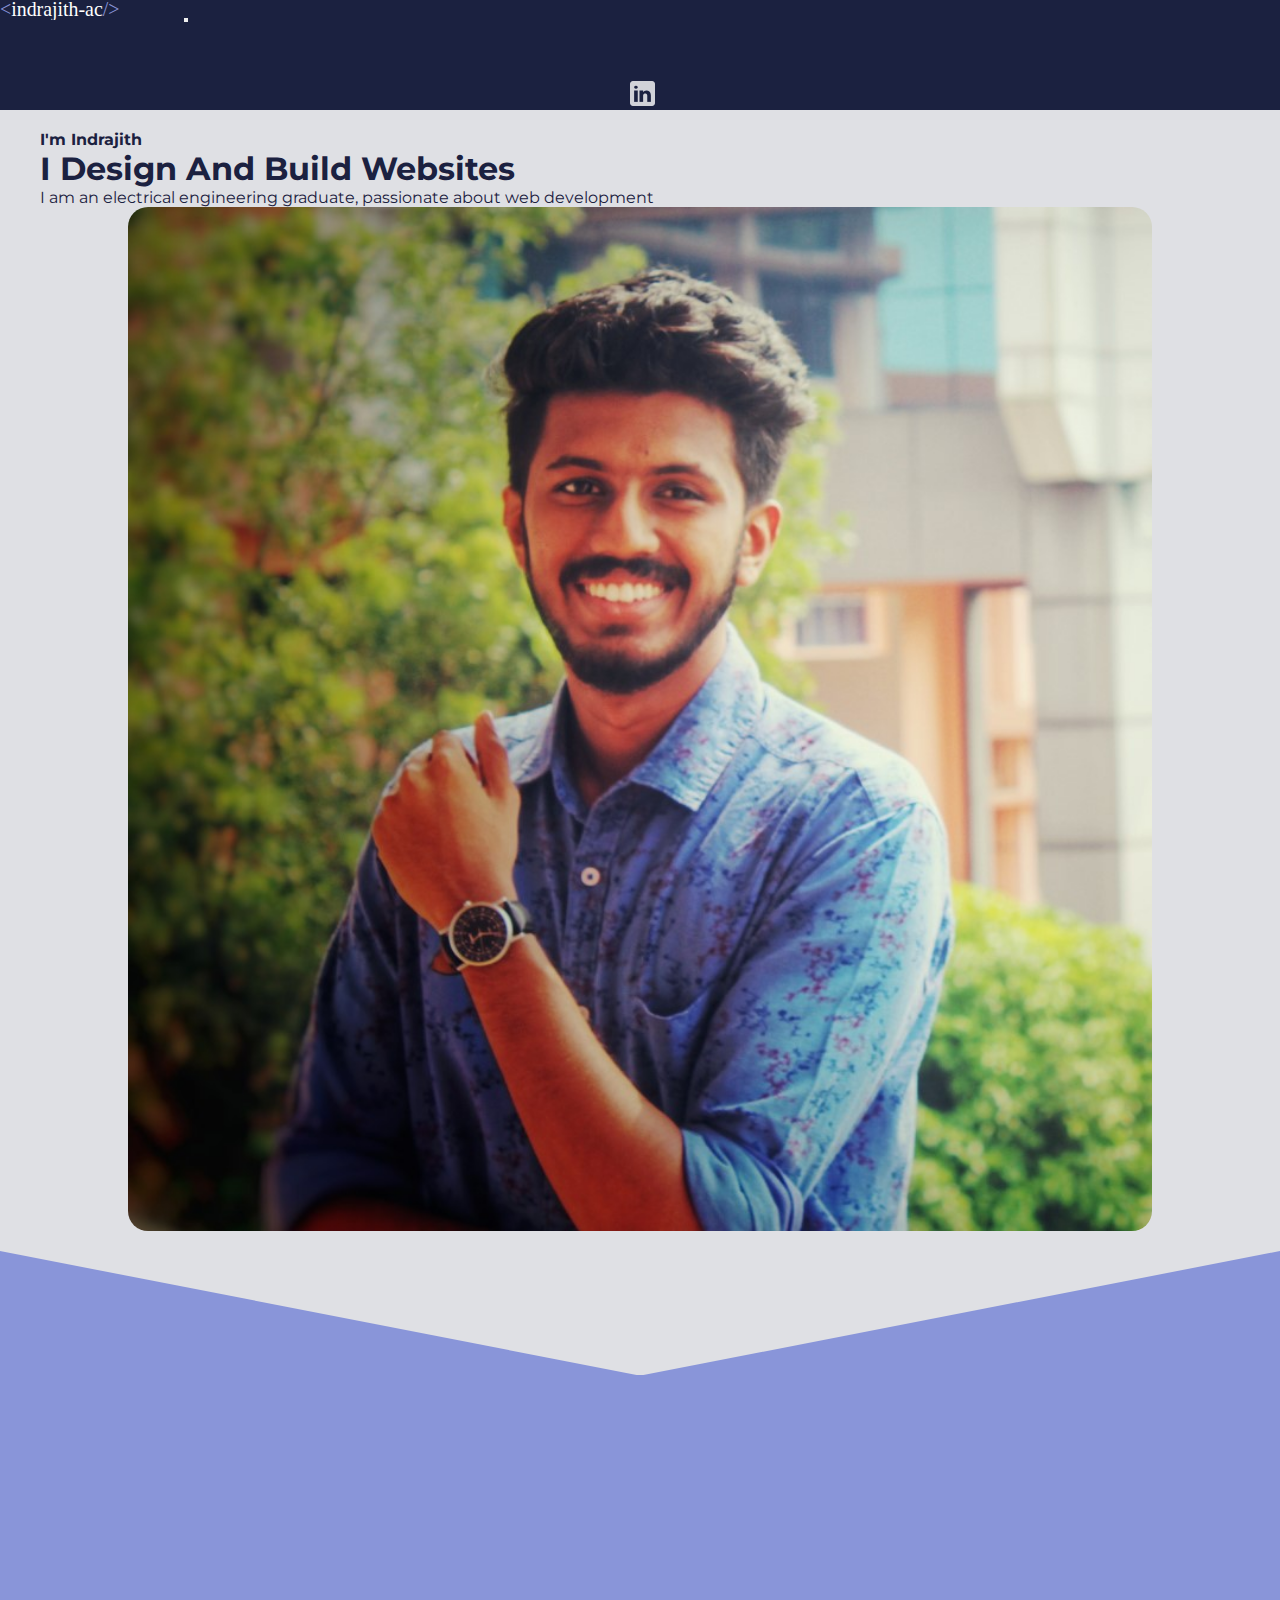
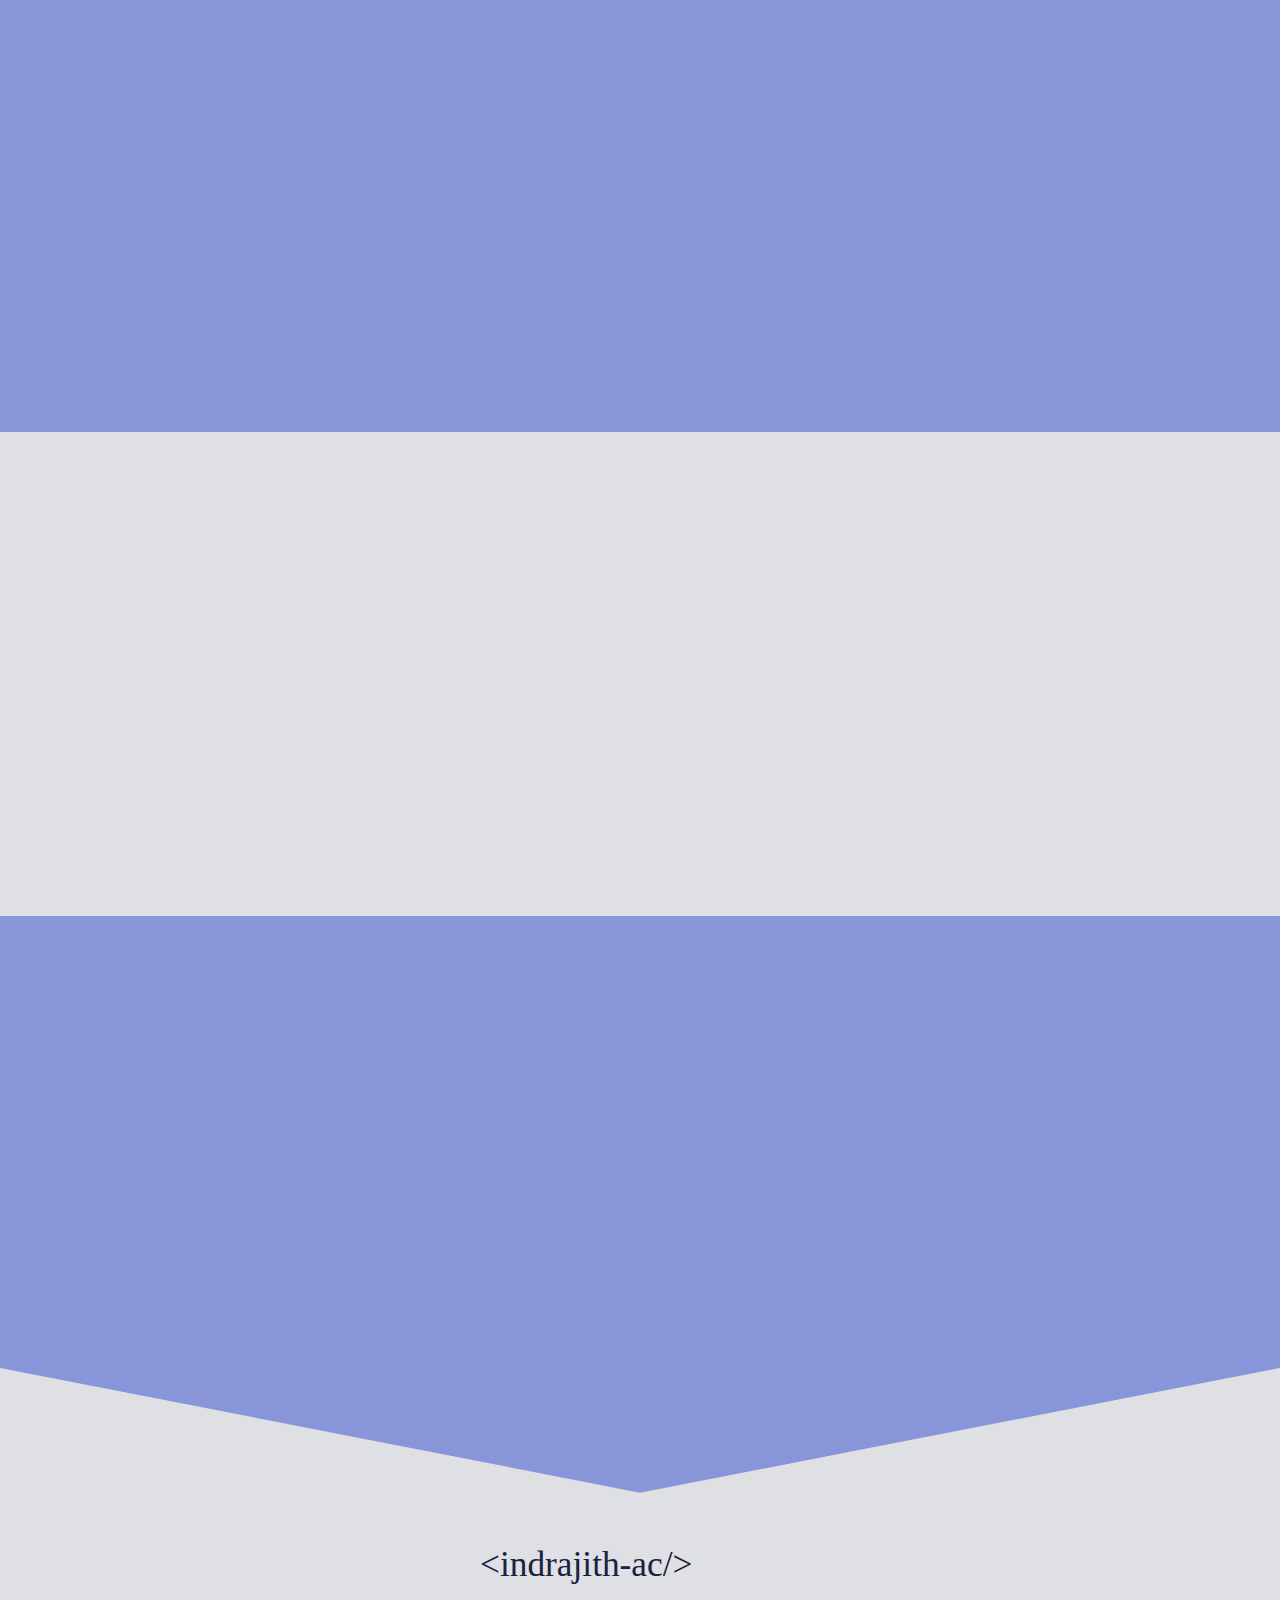
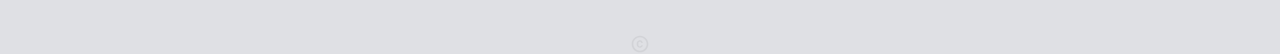
<file: index.html>
<!DOCTYPE html>
<html lang="en">

<head>
    <meta charset="UTF-8">
    <meta http-equiv="X-UA-Compatible" content="IE=edge">
    <link href="https://cdn.jsdelivr.net/npm/bootstrap@5.1.3/dist/css/bootstrap.min.css" rel="stylesheet"
        integrity="sha384-1BmE4kWBq78iYhFldvKuhfTAU6auU8tT94WrHftjDbrCEXSU1oBoqyl2QvZ6jIW3" crossorigin="anonymous">
    <link rel="stylesheet" href="styles.css">
    <link rel="preconnect" href="https://fonts.googleapis.com">
    <link rel="preconnect" href="https://fonts.gstatic.com" crossorigin>
    <link href="https://fonts.googleapis.com/css2?family=Montserrat:wght@400;600&display=swap" rel="stylesheet">
    <script src="https://ajax.googleapis.com/ajax/libs/jquery/3.5.1/jquery.min.js"></script>

    <meta name="viewport" content="width=device-width, initial-scale=1.0">
    <title>Indrajith Ac</title>
    <link rel="icon" type="image/x-icon" href="/images/favicon.ico">
</head>

<body>
    <header class="header ">
        <div class="row ">
            <div class="col-md-12 ">

                <nav class="navbar navbar-expand-lg navbar-dark">
                    <div class=" container">
                        <img href="#" src="./images/logo.svg" class="navbar-brand reveal-top">
                        <button class="navbar-toggler ms-auto custom-toggler reveal-top" type="button"
                            data-bs-toggle="collapse" data-bs-target="#navbarScroll" aria-controls="navbarScroll"
                            aria-expanded="false" aria-label="Toggle navigation">
                            <span class="navbar-toggler-icon"></span>
                        </button>
                        <div class="collapse navbar-collapse " id="navbarScroll">
                            <ul class="navbar-nav ms-auto my-2 my-lg-0 navbar-nav-scroll reveal-top "
                                style="--bs-scroll-height: 100px;text-align:center">
                                <li class="nav-item">
                                    <a class="nav-link active" aria-current="page" href="#home">Home</a>
                                </li>
                                <li class="nav-item">
                                    <a class="nav-link" href="#portfolio">Portfolio</a>
                                </li>
                                <li class="nav-item">
                                    <a class="nav-link" href="#contact">Contact</a>
                                </li>
                                <li class="nav-item linkedin">
                                    <a href="https://www.linkedin.com/in/indrajith-a-c-3a2648172" target="_blank">
                                        <img src="./images/thumbnails/footer-linkdin.png" alt="">
                                    </a>
                                </li>
                            </ul>
                        </div>

                    </div>
                </nav>
            </div>
        </div>

    </header>
    <section id="home">
        <div class="landing">
            <div class="container">
                <div class="row about">
                    <div class="col-md-6 about-description reveal-left">
                        <p><b>I'm Indrajith</b></p>
                        <h1>I Design And Build Websites</h1>
                        <p>I am an electrical engineering graduate, passionate about web development</p>
                    </div>
                    <div class="col-md-6 about-img reveal-right">
                        <img src="images/dp.jpeg">
                    </div>
                </div>
            </div>
        </div>
    </section>

    <section class="what-i-do" id="what-i-do">
        <div class="curve">
            <svg xmlns="http://www.w3.org/2000/svg" viewBox="0 0 1920 186">
                <path id="Polygon_1" data-name="Polygon 1" d="M960,0l960,187H0Z"
                    transform="translate(1920 187) rotate(180)" fill="#dfe0e4" />
            </svg>
        </div>
        <div class="container">
            <div class="logos reveal">
                <div class="logo">
                    <img src="./images/web-design-logo.png">
                    <p>Web Designing</p>
                </div>
                <div class="logo">
                    <img src="./images/web-dev-logo.png">
                    <p>Web Development</p>
                </div>

            </div>
            <div class="heading reveal">
                <h1><b>WHAT I DO</b></h1>
                <h5>Things I'm skilled at and use to build webpages</h5>
            </div>
            <div class="grid reveal">
                <div class="card">
                    <div class="image">
                        <img src="./images/thumbnails/react-logo.png" alt="">
                    </div>
                    <div class="text">
                        <h4>React.js Front End</h4>
                        <p>It's a JavaScript framework for creating dynamic client-side applications in HTML</p>
                    </div>
                </div>
                <div class="card">
                    <div class="image">
                        <img src="./images/thumbnails/nodejs-logo.png" alt="">
                    </div>
                    <div class="text">
                        <h4>Node.js Server Tier</h4>
                        <p>Node.js allows the creation of Web servers and networking tools using JavaScript and a
                            collection of "modules" that handle various core functionalities</p>
                    </div>
                </div>
                <div class="card">
                    <div class="image">
                        <img src="./images/thumbnails/express-logo.png" alt="">
                    </div>
                    <div class="text">
                        <h4>Express.js Server Tier</h4>
                        <p>It's a back end web application framework for Node.js</p>
                    </div>
                </div>
                <div class="card">
                    <div class="image">
                        <img src="./images/thumbnails/mongo-logo.png" alt="">
                    </div>
                    <div class="text">
                        <h4>MongoDB Database Tier</h4>
                        <p>It makes it easy for developers to store structured or unstructured data</p>
                    </div>
                </div>
                <div class="card">
                    <div class="image">
                        <img src="./images/thumbnails/xd-logo.png" alt="">
                    </div>
                    <div class="text">
                        <h4>Adobe XD</h4>
                        <p>It's a vector-based user experience design tool for web apps and mobile apps</p>
                    </div>
                </div>
                <div class="card">
                    <div class="image">
                        <img src="./images/thumbnails/bootstrap-logo.png" alt="">
                    </div>
                    <div class="text">
                        <h4>Bootstrap</h4>
                        <p> It's a toolkit - a collection of HTML, CSS, and JavaScript tools for creating and building
                            web pages and web applications</p>
                    </div>
                </div>
            </div>
        </div>

    </section>

    <section class="portfolio" id="portfolio">
        <div class="container reveal">
            <div class="heading">
                <h1><b>PORTFOLIO</b></h1>
                <h5>Some of my latest works</h5>
            </div>
            <div class="grid">
                <a href="https://indrajithac.github.io/netflix-learning/" target="_blank">
                    <div class="card">
                        <div class="image">
                            <img src="./images/thumbnails/portfolio-netflix.png" alt="">
                        </div>
                        <div class="text">
                            <h4>Netflix Clone</h4>
                            <p>React, data from tmdb database</p>
                        </div>
                    </div>
                </a>
                <a href="https://olx-clone-97ae9.web.app/" target="_blank">
                    <div class="card">
                        <div class="image">
                            <img src="./images/thumbnails/portfolio-olx.png" alt="">
                        </div>
                        <div class="text">
                            <h4> Olx Clone</h4>
                            <p>React, firebase</p>
                        </div>
                    </div>
                </a>
            </div>
            <div class="button">
                <a href="./portfolio.html">Portfolio</a>
            </div>
        </div>
    </section>

    <section class="contact" id="contact">
        <div class="container reveal">
            <div class="heading">
                <h1><b>CONTACT</b></h1>
                <h5>I’m excited to learn about your project</h5>
            </div>

            <form id="submit-form" action="">
                <div class="contact-details">
                    <div class="input-box">
                        <label for="name">Name</label>
                        <input type="text" id="name" placeholder="Enter your name" name="Name" required>
                    </div>
                    <div class="input-box">
                        <label for="email">Email</label>
                        <input type="email" id="email" placeholder="Enter your Email" name="Email" required>
                    </div>
                    <div class="input-box">
                        <label for="type-of-project">Type of project</label>
                        <input type="text" id="type-of-project" placeholder="Eg: Personal" name="Type of project"
                            required>
                    </div>
                    <div class="input-box">
                        <label for="type-of-industry">Type of industry</label>
                        <input type="text" id="type-of-industry" placeholder="Eg: Clothing" name="Type of industry"
                            required>
                    </div>
                </div>
                <div class="add-input-box">
                    <label for="additional-info">Additional information</label>
                    <textarea id="additional-info" class="text-area" name="Additional information"></textarea>
                </div>
                <div class="button">
                    <input type="submit" value="Submit">
                </div>
            </form>
        </div>
    </section>

    <footer>
        <div class="curve">
            <svg xmlns="http://www.w3.org/2000/svg" viewBox="0 0 1920 187">
                <path id="Polygon_2" data-name="Polygon 2" d="M960,0l960,187H0Z"
                    transform="translate(1920 187) rotate(180)" fill="#8995d9" />
            </svg>
        </div>

        <div class="container">

            <div class="footer-logos reveal">
                <div class="heading">
                    <h2><b>CONNECT ME ON</b></h2>
                </div>
                <div class="footer-logo">
                    <a href="https://wa.me/0919048589402" target="_blank">
                        <img src="./images/thumbnails/footer-whatsapp.png" alt="">
                    </a>
                    <a href="https://www.linkedin.com/in/indrajith-a-c-3a2648172" target="_blank">
                        <img src="./images/thumbnails/footer-linkdin.png" alt="">
                    </a>
                    <a href="https://github.com/indrajithac" target="_blank">
                        <img src="./images/thumbnails/footer-git.png" alt="">
                    </a>
                    <a href="https://www.instagram.com/indrajith_ac/" target="_blank">
                        <img src="./images/thumbnails/footer-instagram.png" alt="">
                    </a>
                    <a href="https://twitter.com/indrajith_ac" target="_blank">
                        <img src="./images/thumbnails/footer-twitter.png" alt="">
                    </a>
                </div>
            </div>
            <div class="footer-mainlogo">
                <a href="#home">
                    <img src="./images/logo-dark.svg" alt="">
                </a>
            </div>
            <div class="copyright">
                <img src="./images/thumbnails/copyright.svg" alt="">
            </div>
        </div>
    </footer>


    <script src="https://cdn.jsdelivr.net/npm/bootstrap@5.1.3/dist/js/bootstrap.bundle.min.js"
        integrity="sha384-ka7Sk0Gln4gmtz2MlQnikT1wXgYsOg+OMhuP+IlRH9sENBO0LRn5q+8nbTov4+1p" crossorigin="anonymous">
        </script>

    <script>
        $("#submit-form").submit((e) => {
            e.preventDefault()
            $.ajax({
                url: "https://script.google.com/macros/s/AKfycbzPklhTUiklQxHFHERXHWWxr2OmDU7k4JqnzsOms8DKE7MSCDlAZa1qLUhImxXb6sp_lw/exec",
                data: $("#submit-form").serialize(),
                method: "post",
                success: function (response) {
                    alert("Form submitted successfully")
                    window.location.reload()
                },
                error: function (err) {
                    alert("Something Error")

                }
            })
        })
    </script>

    <script type="text/javascript">
        window.addEventListener('scroll', reveal);

        function reveal() {
            var reveals = document.querySelectorAll('.reveal');
            console.log(reveals);

            for (var i = 0; i < reveals.length; i++) {
                var windowheight = window.innerHeight;
                var revealtop = reveals[i].getBoundingClientRect().top;
                var revealpoint = 100;

                if (revealtop < windowheight - revealpoint) {
                    reveals[i].classList.add('active');
                }
                console.log(windowheight)
                console.log(revealtop);

            }
        }
    </script>

</body>

</html>
</file>
<file: styles.css>
/*
Colours

background :rgba(223, 224, 228,1);
Text rgba(27,33,64)
*/

*{
    margin: 0;
    padding: 0; 
}
html{
    scroll-behavior: smooth;
}

body{
    background: rgba(223, 224, 228,1);
    font-family: 'Montserrat', sans-serif;

}
a{
    text-decoration: none;
    color:rgba(27,33,64) ;
}



.header{
    background:rgba(27,33,64);           
   
}
.navbar-brand{
    width: 180px;
}
.navbarButtons{
    color: white;
}
.navbar .linkedin{
    display: flex;
    align-items: center;
    justify-content: center;
    margin-left: 5px;
}
.navbar .linkedin img{
 height: 25px;
 width: 25px;
 opacity: 0.8;
}
.custom-toggler.navbar-toggler {
    border-color: transparent
}
.custom-toggler .navbar-toggler-icon {
    background-image: url("data:image/svg+xml;charset=utf8,%3Csvg viewBox='0 0 32 32' xmlns='http://www.w3.org/2000/svg'%3E%3Cpath stroke='rgb(137, 149, 217)' stroke-width='2' stroke-linecap='round' stroke-miterlimit='10' d='M4 8h24M4 16h24M4 24h24'/%3E%3C/svg%3E");
}  

 
.landing{    
    background-image: url('./images/landing-background.svg');
    background-size: cover; 
    background-position: top;
    padding-top: 20px;   
    margin-bottom: 20px;

    
}
.landing .about{
    align-items: center;
}
.landing .about .about-description{
    color: rgba(27,33,64);
    padding-left: 2.5rem;    
}
.landing .about .about-img{
    display: flex;
    justify-content: center;
}
.landing .about-img img{
    width: 80%;
    height: auto;
    border-radius: 20px;
}


.what-i-do{
    background: rgb(137, 149, 217);
    color: rgba(27,33,64);  
}
.curve svg {
    display: block;
    z-index: 1;
    position: relative;
}

.what-i-do .logos{
    background:rgba(27,33,64);           
    color: white;
    border-radius: 20px;
    display: flex;
    align-items: center;
    justify-content: space-around;
    margin-top: -8rem;
    z-index: 2;
    position: relative;
    
}
.what-i-do .logos .logo{
    padding-top: 10px;
    display: flex;
    flex-direction: column;
    align-items: center;
}
.what-i-do .logos .logo p{
    margin-top: 10px;
    margin-bottom: 10px;
}
.what-i-do .logos img{
    height: 90px;

}
.heading{
    text-align: center;
    margin-top: 20px;
    margin-bottom: 30px;
    color: rgba(27,33,64);
}
.what-i-do .grid{
    
    display: grid;
    grid-template-columns: repeat(3,1fr);
    grid-gap: 30px;
    justify-content: center;
}
.grid .card{
    background: none;
    border: none;
    text-align: center;
    align-items: center;

}
.what-i-do .grid .card .image{
height: 150px;
}
.what-i-do .grid .card img{
    padding: 5px 10px 10px 10px;
    width: 90%;
}
.what-i-do .grid .card .text{
    padding: 10px;    
    color:rgba(27,33,64);
}



.portfolio .grid{
    
    display: grid;
    grid-template-columns: repeat(2,1fr);
    grid-gap: 30px;
    justify-content: center;
}
.portfolio .grid .card{
    transition: all .2s ease;

}
.portfolio .grid .card img{
        width: 90%;
        border-radius: 20px;
        border: none;
        box-shadow: 2px 2px 6px 0 rgba(27,33,64);
}
.portfolio .grid .card img:hover{
    box-shadow: 2px 2px 16px 0 rgba(27,33,64);

}
.portfolio .grid .card:hover{
    cursor: pointer;
    transform: scale(1.02);
    color:rgb(36, 44, 83) ;

}

.portfolio .grid .card .text{
        padding: 10px;    
}

.portfolio .button{
    width: 100%;
    display: flex;
    justify-content: center;
    align-items: center;   
}
.portfolio .button a{    
    width: 100px;
    height: 40px;
    display: flex;
    align-items: center;
    justify-content: center;
    border-radius: 20px;
    background:rgba(27,33,64);
    color: white;
    transition: all .2s ease;
}
.portfolio .button a:hover{
    transform: scale(1.02);
    background:rgb(52, 64, 122);
    color: rgb(196, 196, 196);
}    


.contact{
    background: rgb(137, 149, 217);
    margin-top: 20px;
}
.contact .heading{
    margin-top: 0;
    padding-top: 20px;
}
.contact .contact-details{
    display:flex;
    flex-wrap: wrap;   
    justify-content: space-between;
    color: rgba(27,33,64);
    padding: 20px 25px;
}
.contact .contact-details .input-box{
    width: calc(100% / 2 - 20px);
}
.contact .contact-details .input-box label,
.contact .add-input-box label{
    font-weight: 600;
    margin-bottom: 10px;
    margin-top: 20px;
}
.contact .contact-details .input-box input,
.contact .add-input-box textarea{
    width: 100%;
    height: 40px;
    outline: none;
    border-radius: 20px;
    border: 1px solid #ccc ;
    padding-left: 15px;
    transition: all 0.5s ease;
}
.contact .contact-details .input-box input:valid,
.contact .add-input-box textarea:focus{
    border-color:rgba(27,33,64) ;
}
.contact .add-input-box .text-area{
    height: 80px;
    resize: none;
}
.contact .add-input-box .text-area::-webkit-scrollbar {
      width: 0 !important 
}
.contact .add-input-box{
    padding: 0 25px 20px 25px;

}
.contact .button{
    display: flex;
    justify-content: center;
    align-items: center;
    padding-bottom: 20px;
}
.contact .button input{
    width: 100px;
    height: 40px;
    border: none;
    border-radius: 20px;
    background:rgba(27,33,64);
    color: white;
    transition: all .2s ease;
}
.contact .button input:hover{
    transform: scale(1.02);
    background:rgb(52, 64, 122);
    color: rgb(196, 196, 196);
}


.footer-logos{
    background:rgba(27,33,64) ;
    border-radius: 20px;
    padding: 5px 50px 20px 50px;
    margin-top: -7.3rem;
    z-index: 2;
    position: relative;    
}
.footer-logos .heading{
    color: white;
    margin: 10px 0 20px 0;
}
.footer-logo{
    border-radius: 20px;
    display: flex;
    align-items: center;
    justify-content: center;
    position: relative;
}
.footer-logo a{
    margin: 0 10px;   
    transition: all 0.2s ease; 
}
.footer-logo a:hover{
    transform: scale(1.05);
}
.footer-logo img{
    width: 70%;
    height: auto;
}
.footer-mainlogo{
    
    margin: 50px 0;
}
.footer-mainlogo a{
    display: flex;
    align-items: center;
    justify-content: center;
    width: 100%; 
    height: auto;
}

.footer-mainlogo img{
    width: 25%;
    height: auto;
}
.copyright{    
    height: 20px;
    width: auto;
    display: flex;
    align-items: center;
    justify-content: center;
}
.copyright img{
    height: 100%;
    width: auto;
    opacity:5%;
}



.reveal-left{
    animation: 1s ease-out 0s 1 slideInLeft;
}
.reveal-right{
    animation: 1s ease-out 0s 1 slideInRight;
}
.reveal-top{
    animation: 0.5s ease-out 0s 1 slideInTop;
}
.reveal{
    position: relative;
    transform: translateY(150px);
    opacity: 0;
    transition: all 1s ease;
}
.reveal.active{
    transform: translateY(0px);
    opacity: 1;
}


@media (max-width:991px){
    .navbar .linkedin{      
        margin-left: 0;
        margin-top: 5px;
    }
    .what-i-do .logos{
        margin-top: -5rem;
    }
    .what-i-do .logos img{
        height: 80px;
    }
    .what-i-do .grid{
        grid-template-columns: repeat(2,1fr);
    }
    .footer-logos{        
        margin-top: -5rem;          
    }
}

@media (max-width: 767px) {
    .navbar .linkedin{      
        margin-left: 0;
        margin-top: 5px;
    }
    .landing .about .about-description{
        text-align: center;
    }
    .what-i-do .logos{
        margin-top: -3rem;
        font-size: 0.75rem;
    }
    .what-i-do .logos img{
        height: 60px;
    }
    .what-i-do .grid{
        grid-template-columns: repeat(1,1fr);
    }      
    .portfolio .grid{
        grid-template-columns: repeat(1,1fr); 
    }
    .contact .contact-details .input-box{
        width: 100%
    }
    .footer-logos{        
        margin-top: -3rem;          
    }
}



@keyframes slideInLeft {
    0% {
      transform: translateX(-100%);
    }
    100% {
      transform: translateX(0);
    }
  }

@keyframes slideInRight {
    0% {
      transform: translateX(100%);
    }
    100% {
    transform: translateX(0);
    }
}
@keyframes slideInTop {
    0% {
      transform: translateY(-100%);
    }
    100% {
    transform: translateY(0);
    }
}
</file>
